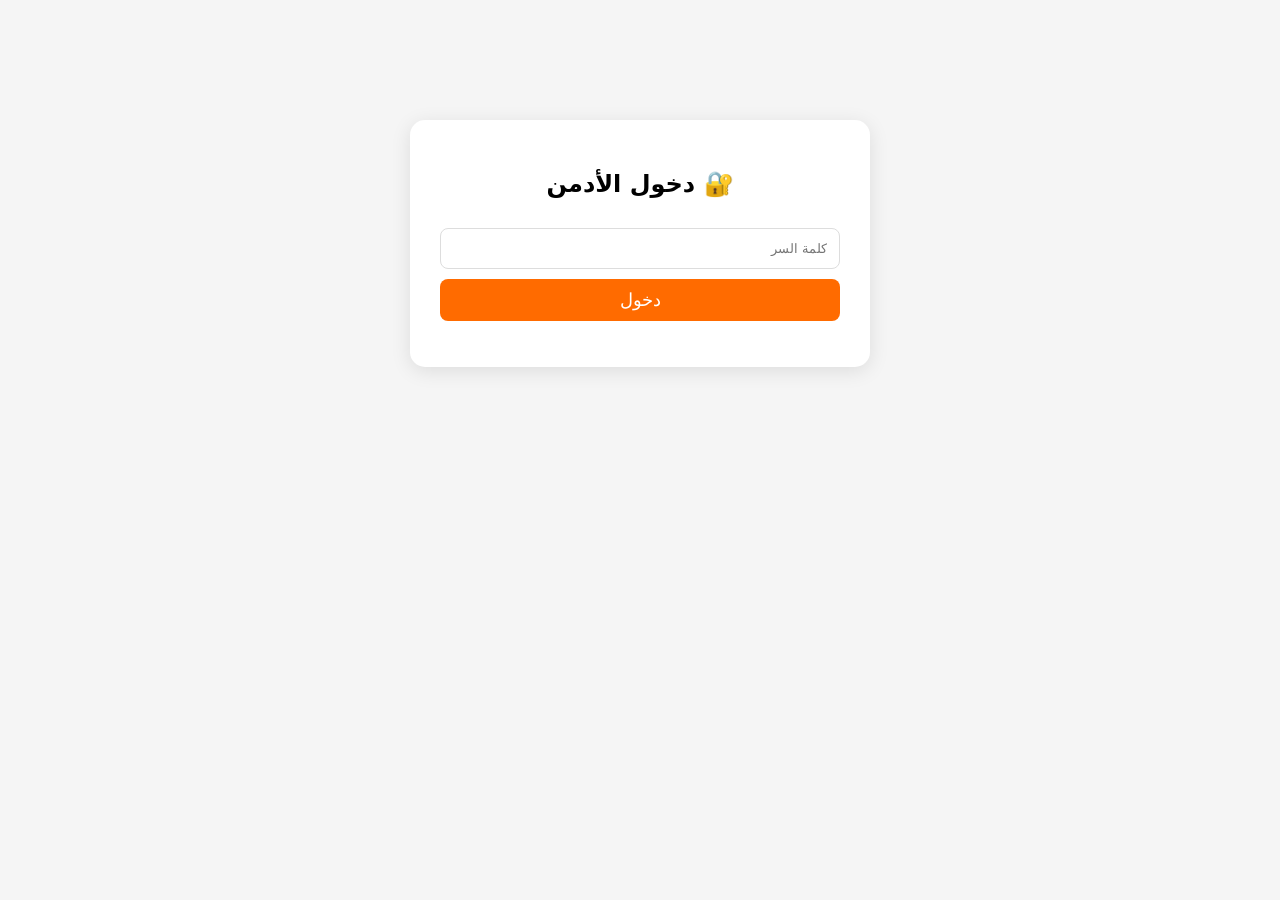
<file: admin.html>
<!DOCTYPE html>
<html lang="ar" dir="rtl">
<head>
<meta charset="UTF-8">
<meta name="viewport" content="width=device-width,initial-scale=1">
<title>Admin - Smart Meal</title>
<style>
body{font-family:system-ui;background:#f5f5f5;margin:0;padding:20px}
.login{max-width:400px;margin:100px auto;background:#fff;padding:30px;border-radius:15px;box-shadow:0 4px 20px rgba(0,0,0,.1);text-align:center}
.admin{display:none}
.card{background:#fff;padding:15px;margin:10px 0;border-radius:12px;box-shadow:0 2px 10px rgba(0,0,0,.08);display:flex;justify-content:space-between;align-items:center}
.btn{padding:10px 18px;border:0;border-radius:8px;cursor:pointer}
.btn-del{background:#ff4444;color:#fff}
.btn-login{background:#ff6b00;color:#fff;width:100%;font-size:18px}
input{width:100%;padding:12px;margin:10px 0;border:1px solid #ddd;border-radius:8px;box-sizing:border-box}
</style>
</head>
<body>

<div id="loginPage" class="login">
<h2>🔐 دخول الأدمن</h2>
<input type="password" id="pass" placeholder="كلمة السر">
<button class="btn btn-login" onclick="login()">دخول</button>
<p id="err" style="color:red"></p>
</div>

<div id="adminPage" class="admin">
<h2>📦 طلبات Smart Meal <button onclick="loadOrders()" style="float:left">🔄 تحديث</button></h2>
<div id="orders">جاري التحميل...</div>
<button onclick="logout()" style="margin-top:20px">خروج</button>
</div>

<script>
const SUPA_URL="https://qdknzgbpipbmghsmdjwj.supabase.co";
const SUPA_KEY="sb_publishable__zunCTxVSFeSrWMVFQvJXw_Co45RocM";
const ADMIN_PASS="smart123"; // غيري كلمة السر هنا

function login(){
  if(document.getElementById('pass').value===ADMIN_PASS){
    localStorage.setItem('admin','yes');
    showAdmin();
  } else {
    document.getElementById('err').innerText='كلمة السر خاطئة';
  }
}
function showAdmin(){
  document.getElementById('loginPage').style.display='none';
  document.getElementById('adminPage').style.display='block';
  loadOrders();
}
function logout(){ localStorage.removeItem('admin'); location.reload(); }

async function loadOrders(){
  const res=await fetch(SUPA_URL+"/rest/v1/meal_orders?order=created_at.desc",{
    headers:{apikey:SUPA_KEY, Authorization:"Bearer "+SUPA_KEY}
  });
  const data=await res.json();
  const div=document.getElementById('orders');
  if(!data.length){ div.innerHTML='<p>لا يوجد طلبات</p>'; return; }
  div.innerHTML=data.map(o=>`
    <div class="card">
      <div>
        <b>👤 ${o.nom}</b> - 📞 ${o.telephone}<br>
        📍 ${o.adresse||''}<br>
        🍱 ${o.articles}<br>
        💰 ${o.prix} دج - ⏰ ${o.heure||''} - 📅 ${o.date_commande||''}
      </div>
      <button class="btn btn-del" onclick="delOrder('${o.id}')">حذف</button>
    </div>
  `).join('');
}
async function delOrder(id){
  if(!confirm('حذف الطلب؟')) return;
  await fetch(SUPA_URL+"/rest/v1/meal_orders?id=eq."+id,{method:"DELETE",headers:{apikey:SUPA_KEY, Authorization:"Bearer "+SUPA_KEY}});
  loadOrders();
}
if(localStorage.getItem('admin')==='yes') showAdmin();
</script>
</body>
</html>
</file>
